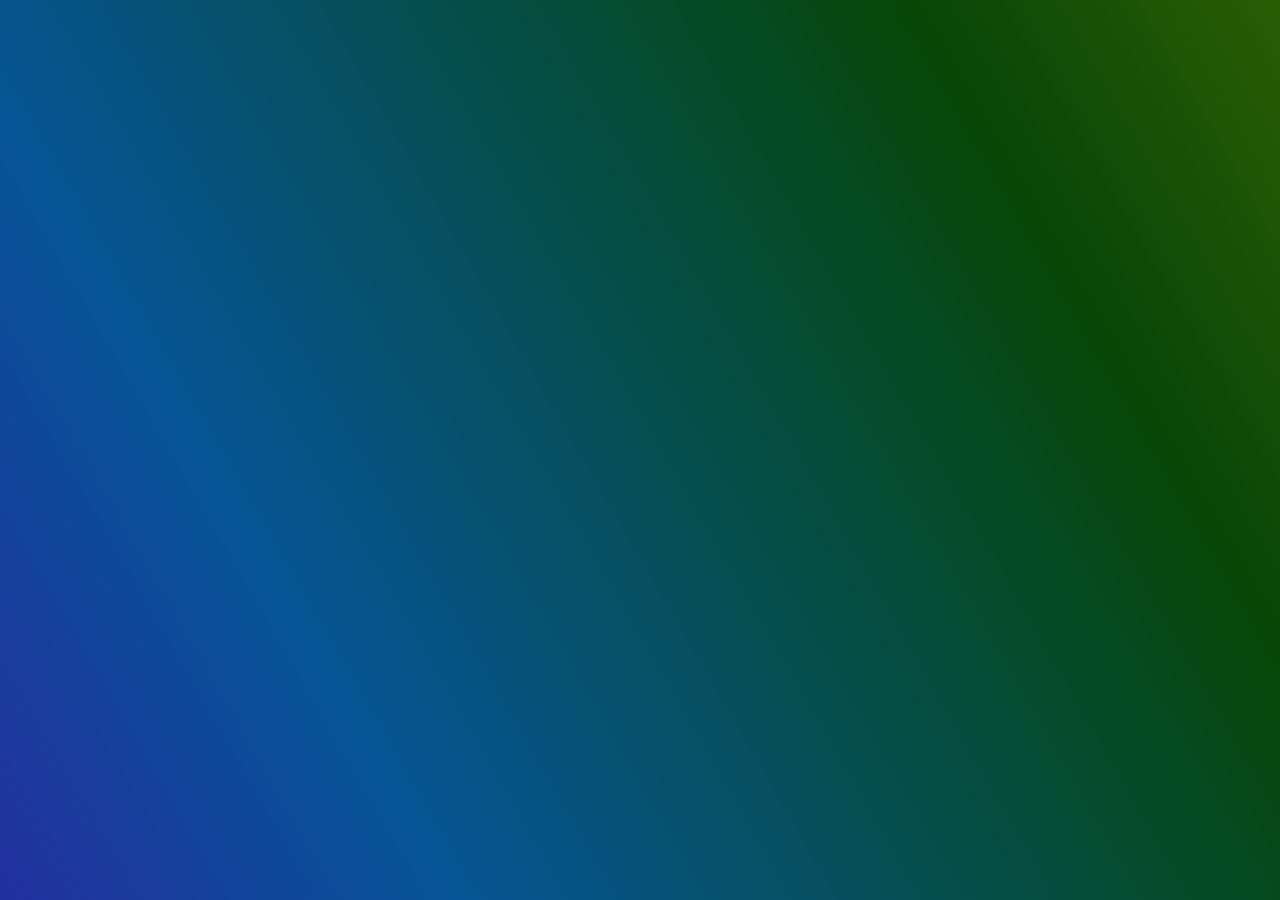
<file: index.html>
<!DOCTYPE html>
<html lang="en">
<head>
    <meta charset="UTF-8">
    <meta name="viewport" content="width=device-width, initial-scale=1.0">
    <title>Idle page</title>
    <link rel="stylesheet" href="styles.css">
</head>
<body>
    <div class="grain"></div>
    <div class="grain-layer-2"></div>
    <div class="grain-layer-3"></div>
    <div class="grain-layer-4"></div>
    <div class="grain-layer-5"></div>
    <div class="overlay"></div>
</body>
</html>
</file>
<file: styles.css>
html, body {
    height: 100%;
    margin: 0;
    display: flex;
    justify-content: center;
    align-items: center;
    overflow: hidden;
}

body {
    background: linear-gradient(60deg, #4505ac, #055596, #064706, #698004, #064706, #055596);
    background-size: 300% 200%;
    animation: randomGradient 120s ease infinite;
    position: relative;
    -webkit-filter: blur(200px);
    filter: blur(200px); 
}

.grain {
    position: absolute;
    width: 100%;
    height: 100%;
    pointer-events: none;
    z-index: 1;
    background-image: url('[data-uri]');
    background-size: 200%;
    mix-blend-mode: overlay;
    opacity: 0.8;
    animation: grainAnim 1s steps(20) infinite;
}

.grain-layer-2 {
    position: absolute;
    width: 100%;
    height: 100%;
    pointer-events: none;
    z-index: 2;
    background-image: url('[data-uri]');
    background-size: 150%;
    mix-blend-mode: overlay;
    opacity: 1;
    animation: grainAnim 0.8s steps(25) infinite;
}

.grain-layer-3 {
    position: absolute;
    width: 100%;
    height: 100%;
    pointer-events: none;
    z-index: 3;
    background-image: url('[data-uri]');
    background-size: 250%;
    mix-blend-mode: overlay;
    opacity: 0.7;
    animation: grainAnim 1.2s steps(30) infinite;
}

.grain-layer-4 {
    position: absolute;
    width: 100%;
    height: 100%;
    pointer-events: none;
    z-index: 4;
    background-image: url('[data-uri]');
    background-size: 300%;
    mix-blend-mode: overlay;
    opacity: 0.5; 
    animation: grainAnim 0.7s steps(35) infinite; 
}

.grain-layer-5 {
    position: absolute;
    width: 100%;
    height: 100%;
    pointer-events: none;
    z-index: 5; 
    background-image: url('[data-uri]');
    background-size: 400%; 
    mix-blend-mode: overlay;
    opacity: 0.6; 
    animation: grainAnim 0.6s steps(40) infinite; 
}

.overlay {
    position: absolute;
    top: 0;
    left: 0;
    width: 100%;
    height: 100%;
    background: rgba(255, 255, 255, 0.4); 
    backdrop-filter: blur(10px);
    -webkit-backdrop-filter: blur(10px); 
    z-index: 6; 
}

@keyframes randomGradient {
    0% {
        background-position: 0% 50%;
    }
    20% {
        background-position: 25% 75%;
    }
    40% {
        background-position: 75% 25%;
    }
    60% {
        background-position: 50% 50%;
    }
    80% {
        background-position: 10% 90%;
    }
    100% {
        background-position: 90% 10%;
    }
}

@-webkit-keyframes randomGradient {
    0% {
        background-position: 0% 50%;
    }
    20% {
        background-position: 25% 75%;
    }
    40% {
        background-position: 75% 25%;
    }
    60% {
        background-position: 50% 50%;
    }
    80% {
        background-position: 10% 90%;
    }
    100% {
        background-position: 90% 10%;
    }
}

@keyframes grainAnim {
    0% {
        transform: translate(0, 0);
    }
    100% {
        transform: translate(-10px, -10px);
    }
}

@-webkit-keyframes grainAnim {
    0% {
        transform: translate(0, 0);
    }
    100% {
        transform: translate(-10px, -10px);
    }
}
</file>
